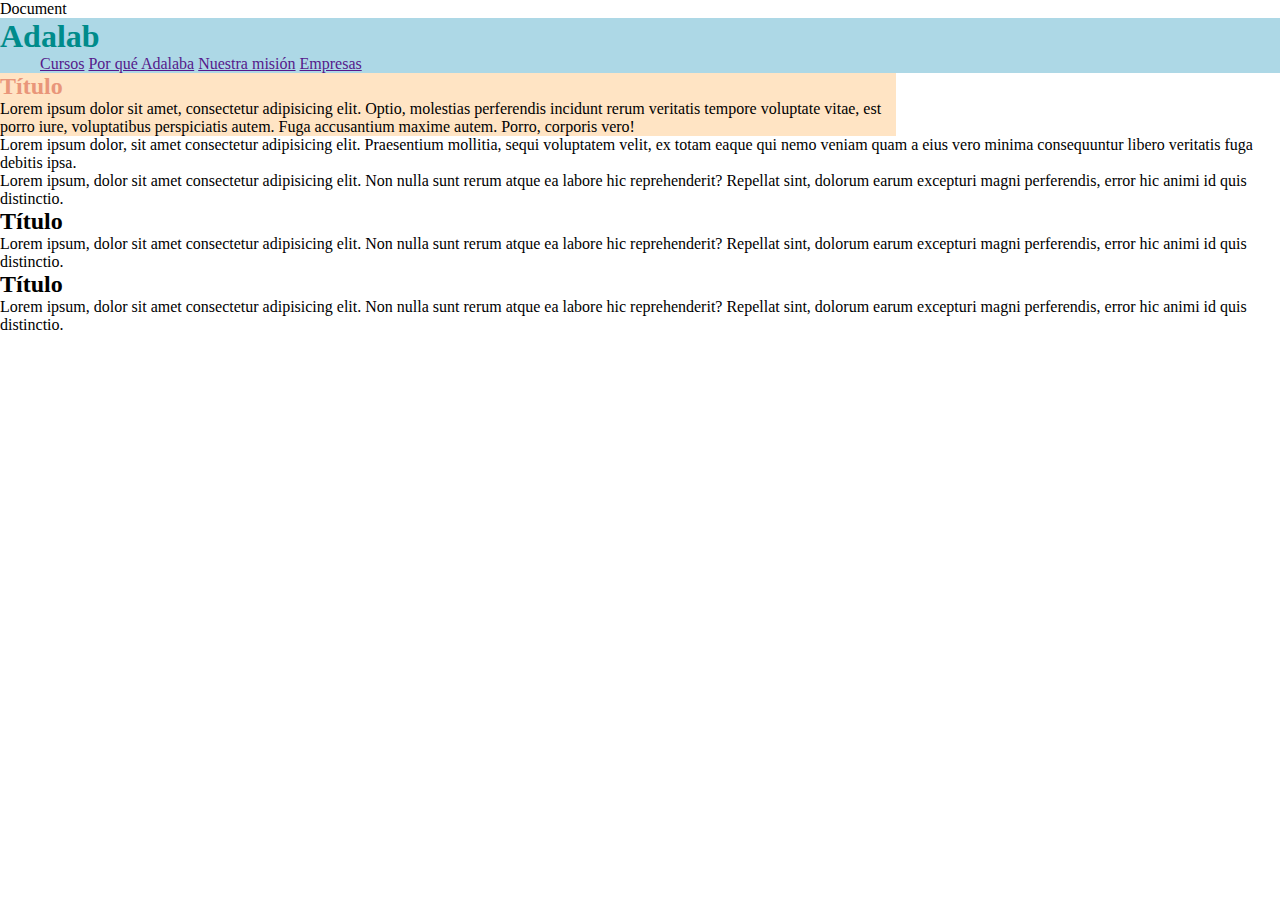
<file: CLASE-modulo-1-leccion-01-ejercicio-1/index.html>
<!DOCTYPE html>
<html lang="en">
<head>
    <meta charset="UTF-8">
    <meta name="viewport" content="width=device-width, initial-scale=1.0">
    <meta name="robots" content="index, follow"
    <title>Document</title>
    <link rel="stylesheet" href="./styles/style.css">
    <link rel="stylesheet" href="./styles/reset.css">
</head>
<body>
  
    <body>
        
    </body>
    </html>
    <header>
        <h1 class="title">Adalab</h1>
        <nav>
            <ul>
                <li>
                    <a href="">Cursos</a>
                    <a href="">Por qué Adalaba</a>
                    <a href="">Nuestra misión</a>
                    <a href="">Empresas</a>
                </li>
            </ul>
        </nav>
    </header>
    <main>
        <section class="section-start">
            <h2>Título</h2>
            <p>Lorem ipsum dolor sit amet, consectetur adipisicing elit. Optio, molestias perferendis incidunt rerum veritatis tempore voluptate vitae, est porro iure, voluptatibus perspiciatis autem. Fuga accusantium maxime autem. Porro, corporis vero!</p>

        </section>
        <aside>
            <p>Lorem ipsum dolor, sit amet consectetur adipisicing elit. Praesentium mollitia, sequi voluptatem velit, ex totam eaque qui nemo veniam quam a eius vero minima consequuntur libero veritatis fuga debitis ipsa.</p>
        </aside>
        <section>
            <p>Lorem ipsum, dolor sit amet consectetur adipisicing elit. Non nulla sunt rerum atque ea labore hic reprehenderit? Repellat sint, dolorum earum excepturi magni perferendis, error hic animi id quis distinctio.</p>
        </section>

        <section>
            <h2>Título</h2>
            <p>Lorem ipsum, dolor sit amet consectetur adipisicing elit. Non nulla sunt rerum atque ea labore hic reprehenderit? Repellat sint, dolorum earum excepturi magni perferendis, error hic animi id quis distinctio.</p>
        </section>

        <section>
            <h2>Título</h2>
            <p>Lorem ipsum, dolor sit amet consectetur adipisicing elit. Non nulla sunt rerum atque ea labore hic reprehenderit? Repellat sint, dolorum earum excepturi magni perferendis, error hic animi id quis distinctio.</p>
        </section>
    </main>

<footer></footer>

</body>
</html>
</file>
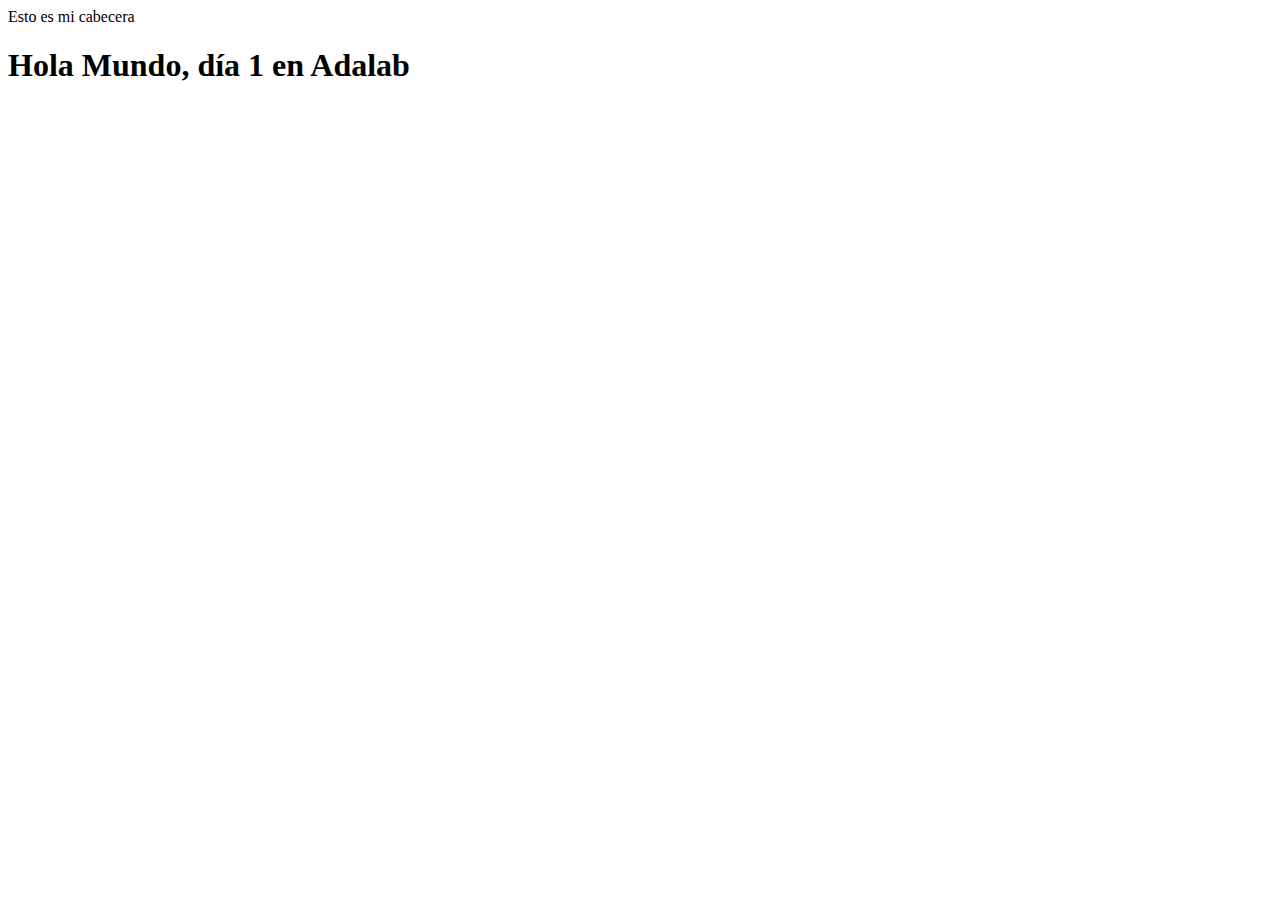
<file: modulo-0-leccion-01-ejercicio-1/index.html>
<!DOCTYPE html>
<html lang="es">
  <head>
    <meta charset="utf-8" />
    <title>Mi página</title>
  </head>
  <body>
    <header>Esto es mi cabecera</header>
    <h1>Hola Mundo, día 1 en Adalab</h1>
  </body>

</html>
</file>
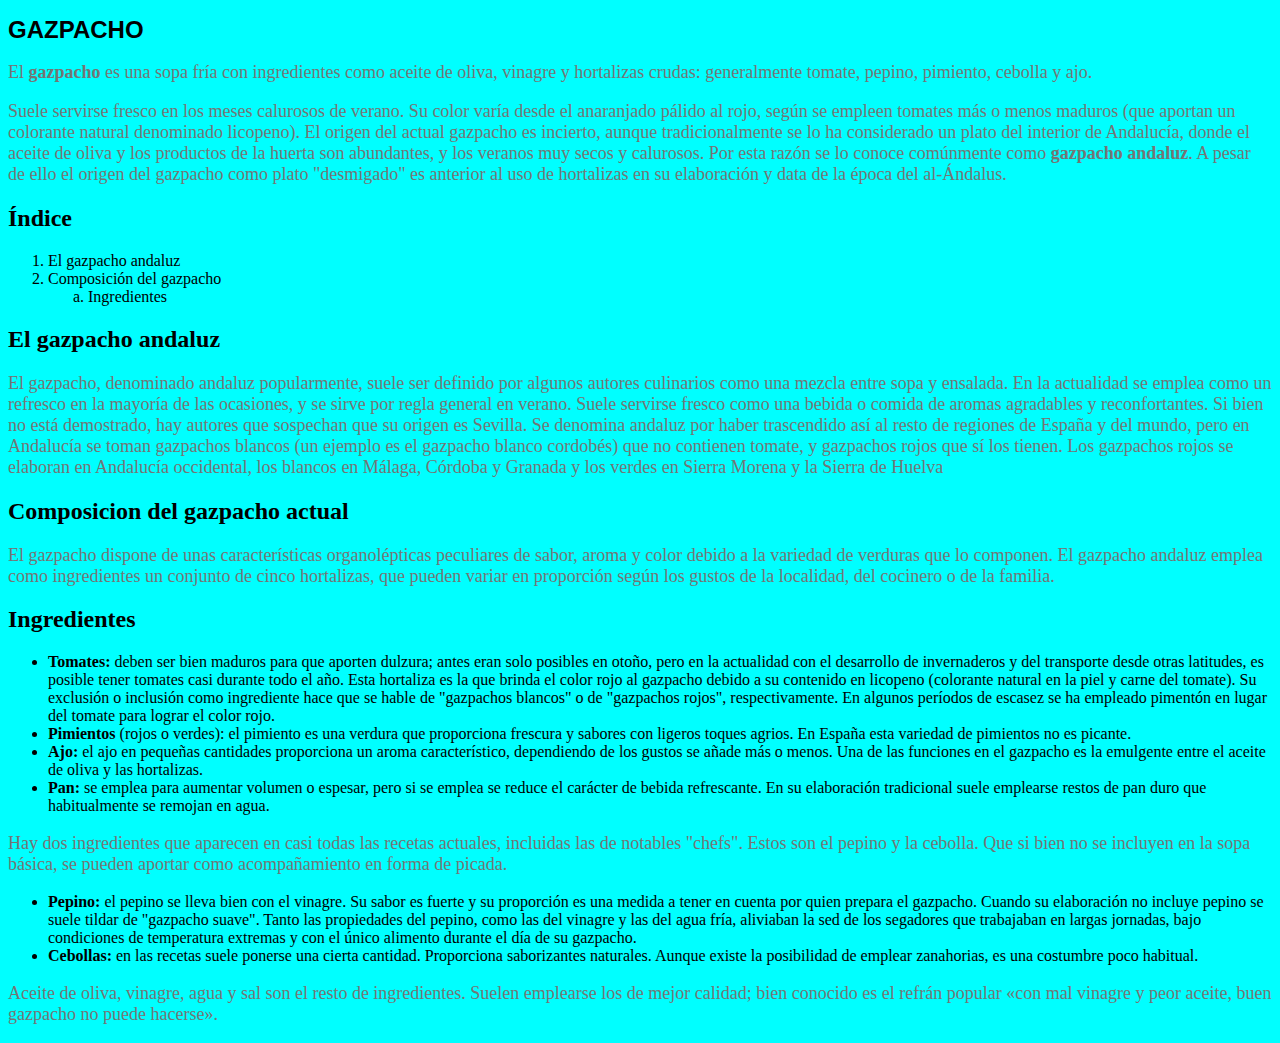
<file: modulo-1-leccion-01-ejercicio-1/index.html>
<!DOCTYPE html>
<html lang="es">
<head>
    <meta charset="UTF-8">
    <meta name="viewport" content="width=device-width, initial-scale=1.0">
    <meta name="robots" content="index, follow">
    <meta name="description" content="Ejercicio modulo-1-leccion-01-ejercicio-1">
    <title>Receta de Gazpacho</title>
    <link rel="stylesheet" href="./style.css">
</head>
<body>

    <h1>GAZPACHO</h1>

    <p>El <b>gazpacho</b> es una sopa fría con ingredientes como aceite de oliva, vinagre y hortalizas crudas: generalmente tomate, pepino, pimiento, cebolla y ajo.</p>
    <p>Suele servirse fresco en los meses calurosos de verano. Su color varía desde el anaranjado pálido al rojo, según se empleen tomates más o menos maduros (que aportan un colorante natural denominado licopeno).​ El origen del actual gazpacho es incierto, aunque tradicionalmente se lo ha considerado un plato del interior de Andalucía, donde el aceite de oliva y los productos de la huerta son abundantes, y los veranos muy secos y calurosos.​ Por esta razón se lo conoce comúnmente como <b>gazpacho andaluz</b>. A pesar de ello el origen del gazpacho como plato "desmigado" es anterior al uso de hortalizas en su elaboración y data de la época del al-Ándalus.​
    </p>

    <h2>Índice</h2>

    <ol>
        <li>El gazpacho andaluz</li>
        <li>Composición del gazpacho
            <ol type="a">
                <li>Ingredientes</li>
            </ol>
        </li>
    </ol>

    <h2>El gazpacho andaluz</h2>

    <p>El gazpacho, denominado andaluz popularmente, suele ser definido por algunos autores culinarios como una mezcla entre sopa y ensalada. En la actualidad se emplea como un refresco en la mayoría de las ocasiones, y se sirve por regla general en verano. Suele servirse fresco como una bebida o comida de aromas agradables y reconfortantes. Si bien no está demostrado, hay autores que sospechan que su origen es Sevilla. Se denomina andaluz por haber trascendido así al resto de regiones de España y del mundo, pero en Andalucía se toman gazpachos blancos (un ejemplo es el gazpacho blanco cordobés) que no contienen tomate, y gazpachos rojos que sí los tienen. Los gazpachos rojos se elaboran en Andalucía occidental, los blancos en Málaga, Córdoba y Granada y los verdes en Sierra Morena y la Sierra de Huelva</p>

    <h2>Composicion del gazpacho actual</h2>

    <p>El gazpacho dispone de unas características organolépticas peculiares de sabor, aroma y color debido a la variedad de verduras que lo componen. El gazpacho andaluz emplea como ingredientes un conjunto de cinco hortalizas, que pueden variar en proporción según los gustos de la localidad, del cocinero o de la familia.</p>

    <h2>Ingredientes</h2>

    <ul>
        <li><b>Tomates: </b>deben ser bien maduros para que aporten dulzura; antes eran solo posibles en otoño, pero en la actualidad con el desarrollo de invernaderos y del transporte desde otras latitudes, es posible tener tomates casi durante todo el año. Esta hortaliza es la que brinda el color rojo al gazpacho debido a su contenido en licopeno (colorante natural en la piel y carne del tomate). Su exclusión o inclusión como ingrediente hace que se hable de "gazpachos blancos" o de "gazpachos rojos", respectivamente. En algunos períodos de escasez se ha empleado pimentón en lugar del tomate para lograr el color rojo.</li>
        <li><b>Pimientos </b>(rojos o verdes): el pimiento es una verdura que proporciona frescura y sabores con ligeros toques agrios. En España esta variedad de pimientos no es picante. </li>
        <li><b>Ajo: </b>el ajo en pequeñas cantidades proporciona un aroma característico, dependiendo de los gustos se añade más o menos. Una de las funciones en el gazpacho es la emulgente entre el aceite de oliva y las hortalizas.</li>
        <li><b>Pan: </b>se emplea para aumentar volumen o espesar, pero si se emplea se reduce el carácter de bebida refrescante. En su elaboración tradicional suele emplearse restos de pan duro que habitualmente se remojan en agua.</li>
    </ul>

    <p>Hay dos ingredientes que aparecen en casi todas las recetas actuales, incluidas las de notables "chefs". Estos son el pepino y la cebolla. Que si bien no se incluyen en la sopa básica, se pueden aportar como acompañamiento en forma de picada.</p>

    <ul>
        <li><b>Pepino: </b>el pepino se lleva bien con el vinagre. Su sabor es fuerte y su proporción es una medida a tener en cuenta por quien prepara el gazpacho. Cuando su elaboración no incluye pepino se suele tildar de "gazpacho suave". Tanto las propiedades del pepino, como las del vinagre y las del agua fría, aliviaban la sed de los segadores que trabajaban en largas jornadas, bajo condiciones de temperatura extremas y con el único alimento durante el día de su gazpacho.</li>
        <li><b>Cebollas: </b>en las recetas suele ponerse una cierta cantidad. Proporciona saborizantes naturales. Aunque existe la posibilidad de emplear zanahorias, es una costumbre poco habitual.</li>
    </ul>

    <p>Aceite de oliva, vinagre, agua y sal son el resto de ingredientes. Suelen emplearse los de mejor calidad; bien conocido es el refrán popular «con mal vinagre y peor aceite, buen gazpacho no puede hacerse».</p>

</body>
</html>
</file>
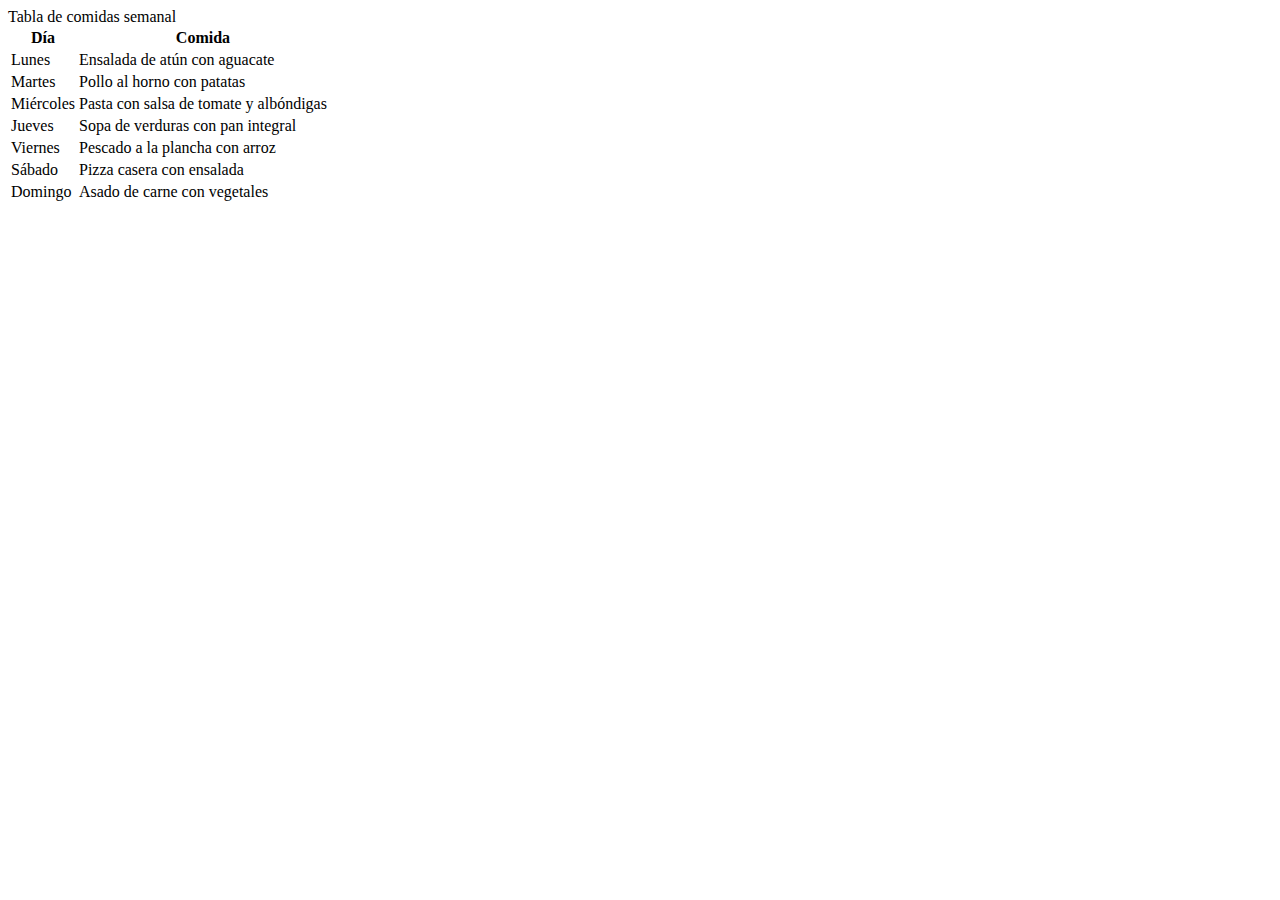
<file: modulo-1-leccion-04-ejercicio-1/index.html>
<!DOCTYPE html>
<html lang="en">
<head>
    <meta charset="UTF-8">
    <meta name="viewport" content="width=device-width, initial-scale=1.0">
    <meta name="robots" content="index, follow"
    <meta name="description" content="Ejercicio modulo-1-leccion-04-ejercicio-1"
    <title>Tabla de comidas semanal</title>
</head>
<body>
    <table>
            <tr>
                <th>Día</th>
                <th>Comida</th>
            </tr>
            <tr>
                <td>Lunes</td>
                <td>Ensalada de atún con aguacate</td>
            </tr>
            <tr>
                <td>Martes</td>
                <td>Pollo al horno con patatas</td>
            </tr>
            <tr>
                <td>Miércoles</td>
                <td>Pasta con salsa de tomate y albóndigas</td>
            </tr>
            <tr>
                <td>Jueves</td>
                <td>Sopa de verduras con pan integral</td>
            </tr>
            <tr>
                <td>Viernes</td>
                <td>Pescado a la plancha con arroz</td>
            </tr>
            <tr>
                <td>Sábado</td>
                <td>Pizza casera con ensalada</td>
            </tr>
            <tr>
                <td>Domingo</td>
                <td>Asado de carne con vegetales</td>
            </tr>
    </table>
</body>
</html>
</html>
</file>
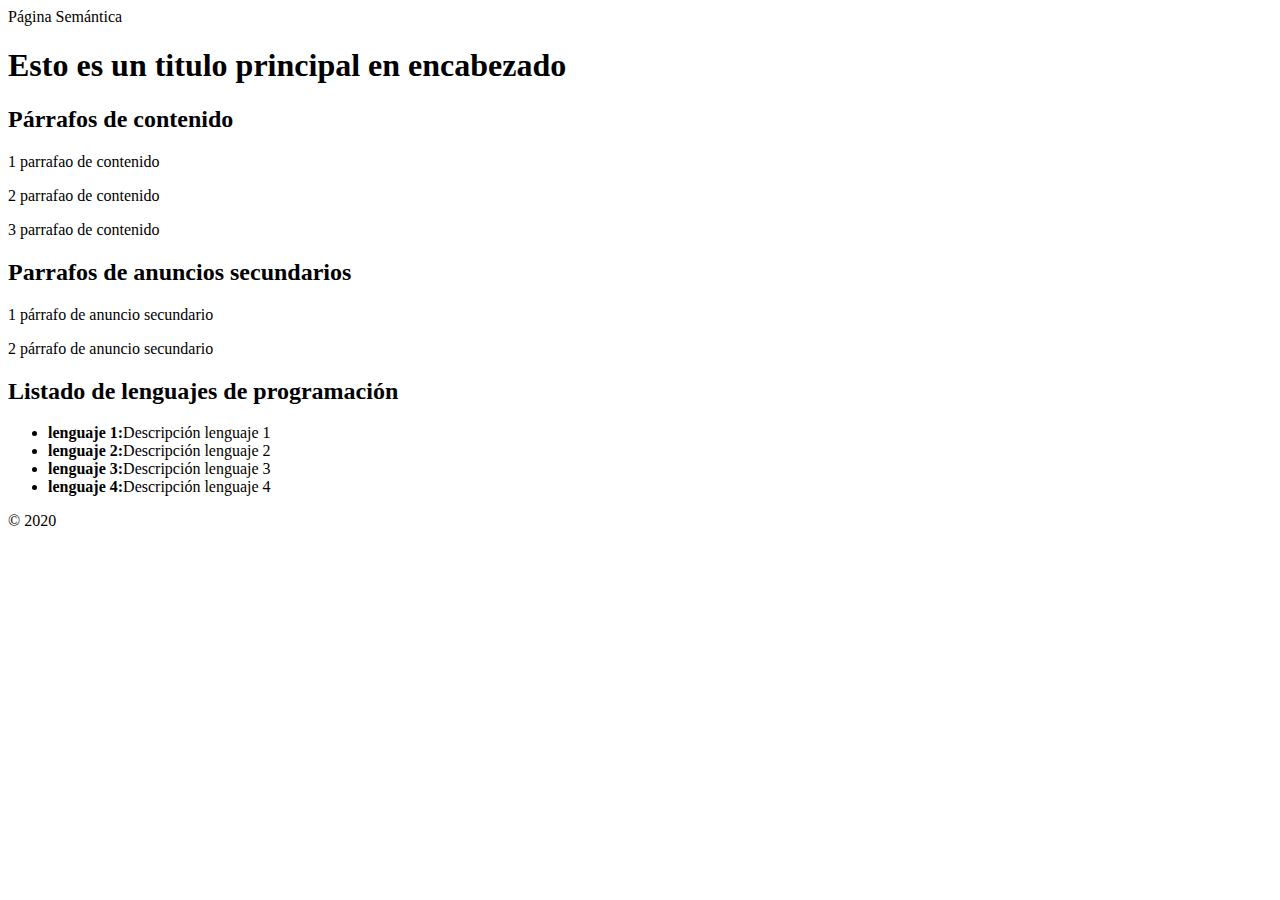
<file: modulo-1-leccion-04-ejercicio-2/index.html>
<!DOCTYPE html>
<html lang="en">
<head>
    <meta charset="UTF-8">
    <meta name="viewport" content="width=device-width, initial-scale=1.0">
    <meta name="robots" content="index, follow"
    <meta name="descriptiopn" content="Ejercicio modulo-1-leccion-04-ejercicio-1"
    <title>Página Semántica</title>
</head>
<body>
    <header> 
        <h1>Esto es un titulo principal en encabezado</h1>
    </header>
    <main>
        <section>
            <h2>Párrafos de contenido</h2>
            <p>1 parrafao de contenido</p>
            <p>2 parrafao de contenido</p>
            <p>3 parrafao de contenido</p>
        </section>    
        <article>
            <h2>Parrafos de anuncios secundarios</h2>
            <p>1 párrafo de anuncio secundario</p>
            <p>2 párrafo de anuncio secundario</p>
        </article>
        <section>
            <h2>Listado de lenguajes de programación</h2>
            <ul>
                <li><strong>lenguaje 1:</strong>Descripción lenguaje 1</li>
                <li><strong>lenguaje 2:</strong>Descripción lenguaje 2</li>
                <li><strong>lenguaje 3:</strong>Descripción lenguaje 3</li>
                <li><strong>lenguaje 4:</strong>Descripción lenguaje 4</li>
            </ul>
        </section>
        
    </main>
 
    <footer>
        <p class="copy">© 2020</p>
    </footer>

</body>
</html>
</file>
<file: CLASE-modulo-1-leccion-01-ejercicio-1/styles/style.css>
/* Selectores de CSS
clase --> .
id --> #
etiqueta
*/

/*Selectores de clase*/

.title {
    color:darkcyan;
}
.section-start {
    background-color:bisque;
    width: 70%;
}

/*Selectores de etiqueta*/

header {
    background-color:lightblue
}

/*Selectores de etiqueta*/

.section-start h2{
    color:  darksalmon;;
}
</file>
<file: modulo-1-leccion-01-ejercicio-1/style.css>
body {
    background-color: #f3f4f5;
}

h1 {
    font-family: Arial, Helvetica, sans-serif;
    font-size: 24px;
    color: black;
}

p {
    font-family: Georgia, 'Times New Roman', Times, serif;
    font-size: 18px;
    color: #757575;
}

body {
    font-family: ;
    font-size: ;
    background-color: aqua;
    background-size: ;
    background-image: ;
}
</file>
